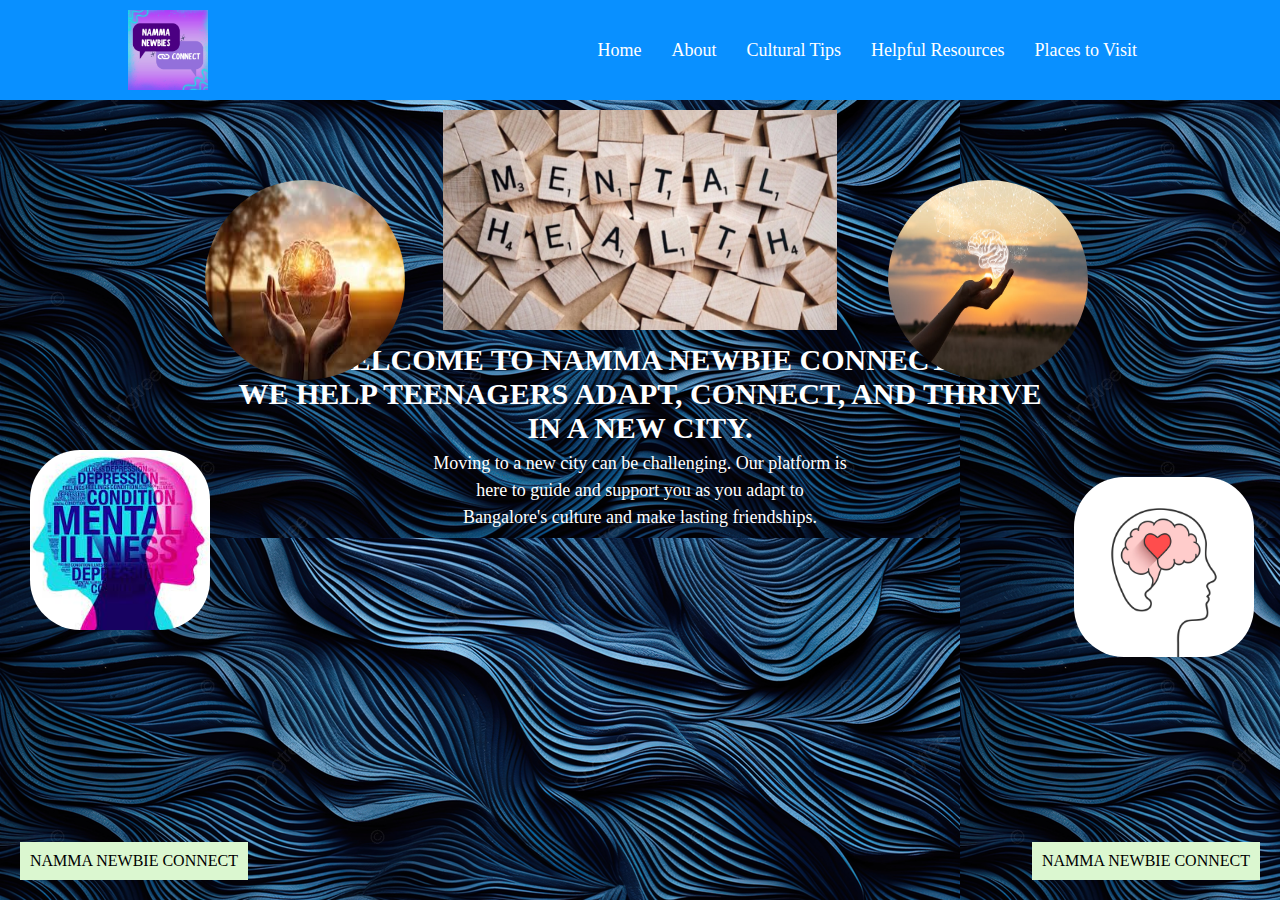
<file: index.html>
<!DOCTYPE html>
<html lang="en">
<head>
    <meta charset="UTF-8">
    <meta name="viewport" content="width=device-width, initial-scale=1.0">
    <title>Namma Newbie Connect</title>
    <link rel="stylesheet" href="style.css">
</head>
<body>
    <header>
        <div class="container">
            <nav>
                <img src="Namma Newbies.png" class="logo" alt="Namma Newbie Connect Logo">
                <ul>
                    <li><a href="index.html">Home</a></li>
                    <li><a href="about.html">About</a></li>
                    <li><a href="cultural-tips.html">Cultural Tips</a></li>
                    <li><a href="resources.html">Helpful Resources</a></li>
                    <li><a href="places.html">Places to Visit</a></li>
                </ul>
            </nav>
        </div>
    </header>
    <div class="pos_cen">
        <img class="img_home" src="Homepage.png" alt="Home Page Image">
    </div>
    <div class="pos_cen1">
        <img class="img_home2" src="homepage1.jfif" alt="Home Page Image2">
    </div>
    <div class="pos_cen2">
        <img class="img_home3" src="homepage2.jpg" alt="Home Page Image3">
    </div>
    <div class="pos_cen3">
        <img class="img_home4" src="homepage3.jfif" alt="Home Page Image4">
    </div>
    <div class="pos_cen4">
        <img class="img_home5" src="homepag4.jpeg" alt="Home Page Image5">
    </div>
    <div class="header-text">
        <h1>WELCOME TO NAMMA NEWBIE CONNECT! <br> WE HELP TEENAGERS ADAPT, CONNECT, AND THRIVE <br> IN A NEW CITY.</h1>
        <p>Moving to a new city can be challenging. Our platform is <br> here to guide and support you as you adapt to <br> Bangalore's culture and make lasting friendships.</p>
    </div>
    <script src="script.js"></script>
</body>
</html>
</file>
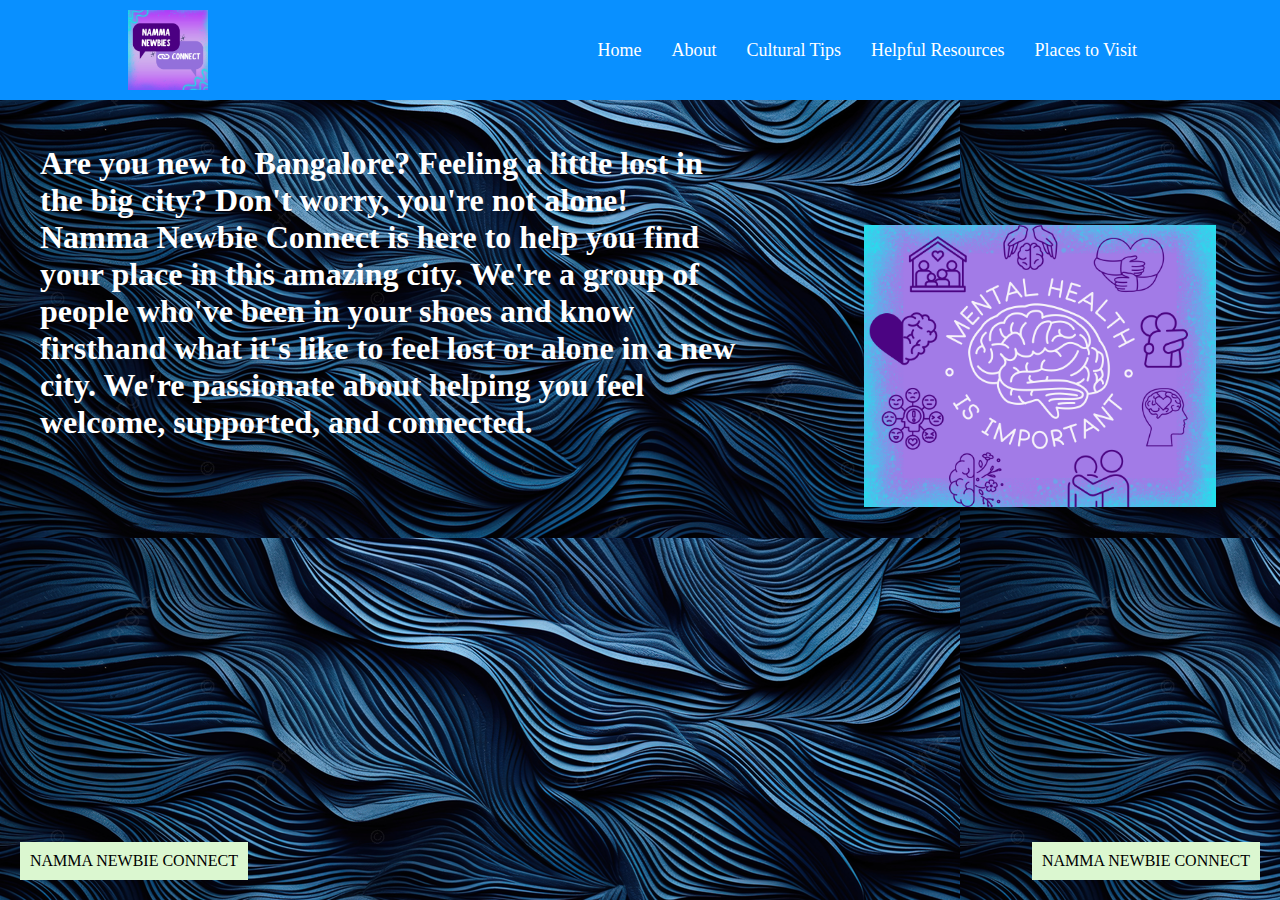
<file: about.html>
<!DOCTYPE html>
<html lang="en">
<head>
    <meta charset="UTF-8">
    <meta name="viewport" content="width=device-width, initial-scale=1.0">
    <title>About page!</title>
    <link rel="stylesheet" href="style.css">
</head>
<body>
    <div class="header">
        <div class="container">
            <nav>
                <img src="Namma Newbies.png" class="logo">
                <ul>
                    <li><a href="index.html">Home</a></li>
                    <li><a href="about.html">About</a></li>
                    <li><a href="cultural-tips.html">Cultural Tips</a></li>
                    <li><a href="resources.html">Helpful Resources</a></li>
                    <li><a href="places.html">Places to Visit</a></li>
                </ul>
            </nav>  
        </div>
    </div>
    <div class="about-text">
        <h1>
            Are you new to Bangalore? Feeling a little lost in <br> the big city? Don't worry, you're not alone!
            <br> Namma Newbie Connect is here to help you find <br> your place in this amazing city. We're a group of
            <br> people who've been in your shoes and know <br> firsthand what it's like to feel lost or alone in a new
            <br> city. We're passionate about helping you feel <br> welcome, supported, and connected.
        </h1>
    </div>
    <div class="abt_side">
        <img class="img_about" src="about page image.png" alt="about page Image">
    </div>
    <script src="script.js"></script>
</body>
</html>
</file>
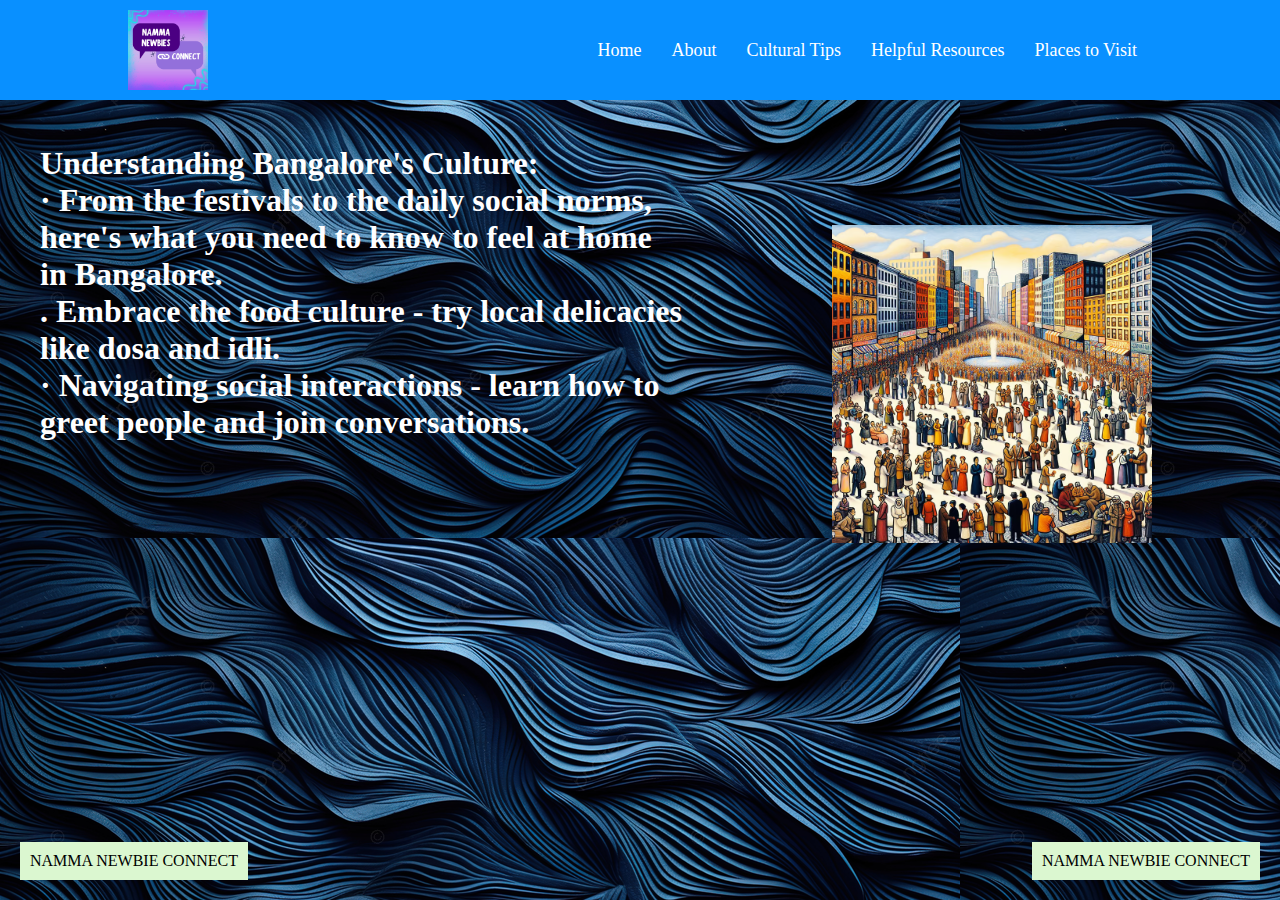
<file: cultural-tips.html>
<!DOCTYPE html>
<html lang="en">
<head>
    <meta charset="UTF-8">
    <meta name="viewport" content="width=device-width, initial-scale=1.0">
    <title>Cultural tips!</title>
    <link rel="stylesheet" href="style.css">
</head>
<body>
    <div class="header">
        <div class="container">
            <nav>
                <img src="Namma Newbies.png" class="logo">
                <ul>
                    <li><a href="index.html">Home</a></li>
                    <li><a href="about.html">About</a></li>
                    <li><a href="cultural-tips.html">Cultural Tips</a></li>
                    <li><a href="resources.html">Helpful Resources</a></li>
                    <li><a href="places.html">Places to Visit</a></li>
                </ul>
            </nav>  
        </div>
    </div>
    <div class="cultural-text">
        <h1>Understanding Bangalore's Culture: <br>
        · From the festivals to the daily social norms, <br>
        here's what you need to know to feel at home <br>
        in Bangalore. <br>
        . Embrace the food culture - try local delicacies <br>
        like dosa and idli. <br>
        · Navigating social interactions - learn how to <br>
        greet people and join conversations.</h1>
    </div>
    <div class="pos_side">
        <img class="img_cultural" src="cultural tips.png" alt="cultural tips Image">
    </div>
    <script src="script.js"></script>
</body>
</html>
</file>
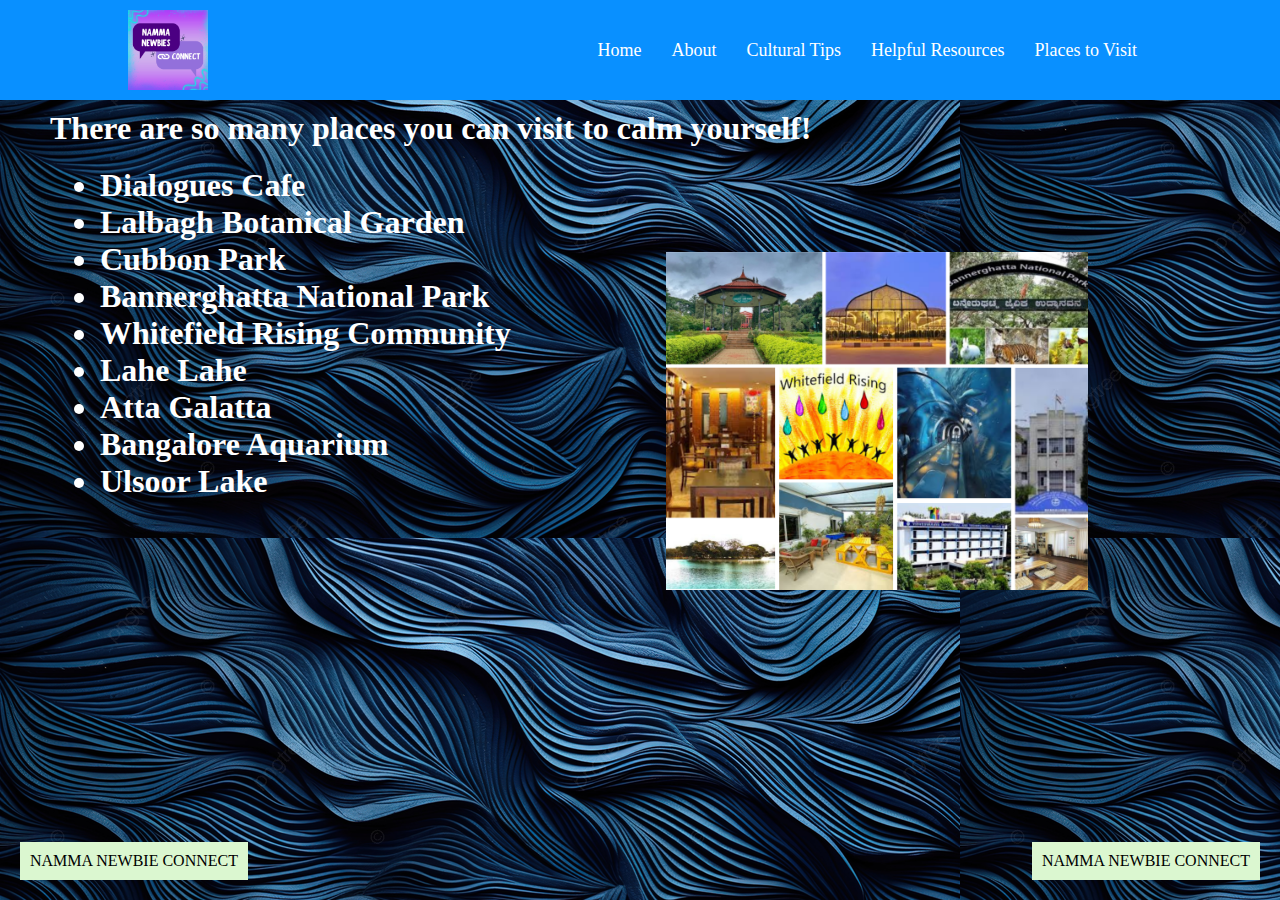
<file: places.html>
<!DOCTYPE html>
<html lang="en">
<head>
    <meta charset="UTF-8">
    <meta name="viewport" content="width=device-width, initial-scale=1.0">
    <title>Places you can visit!</title>
    <link rel="stylesheet" href="style.css">
</head>
<body>
    <header>
        <div class="container">
            <nav>
                <img src="Namma Newbies.png" class="logo" alt="Namma Newbie Connect Logo">
                <ul>
                    <li><a href="index.html">Home</a></li>
                    <li><a href="about.html">About</a></li>
                    <li><a href="cultural-tips.html">Cultural Tips</a></li>
                    <li><a href="resources.html">Helpful Resources</a></li>
                    <li><a href="places.html">Places to Visit</a></li>
                </ul>
            </nav>
        </div>
    </header>
    <div class="place_side">
        <img class="img_place" src="places.png" alt="places you can visit page Image">
    </div>
    <div class="places-text1">
        <h1>
            There are so many places you can visit to calm yourself! <br> 
    <div class="places-text">
            <ul>
                <li>Dialogues Cafe</li>
                <li>Lalbagh Botanical Garden</li>
                <li>Cubbon Park</li>
                <li>Bannerghatta National Park</li>
                <li>Whitefield Rising Community</li>
                <li>Lahe Lahe</li>
                <li>Atta Galatta</li>
                <li>Bangalore Aquarium</li>
                <li>Ulsoor Lake</li>
            </ul>
        </h1>
    </div>
    <script src="script.js"></script>
</body>
</html>
</file>
<file: style.css>
/* Basic Reset */
* {
    margin: 0;
    padding: 0;
    font-family: "Times New Roman", Times, serif;
    box-sizing: border-box;
}

body {
    background-image: url(background.png);
    color: #fff;
}

#header {
    width: 100%;
    height: auto;
    background-size: cover;
    background-position: center;
}

.container {
    padding: 10px 10%;
    background-color: #0990ff;
}

nav {
    display: flex;
    align-items: center;
    justify-content: space-between;
    flex-wrap: wrap;
}

.logo {
    width: 80px;
}

nav ul {
    display: flex;
    align-items: center;
    flex-wrap: wrap;
    padding-left: 0;
}

nav ul li {
    list-style: none;
    margin: 10px 15px;
}

nav ul li a {
    color: #fff;
    text-decoration: none;
    font-size: 18px;
    position: relative;
}

nav ul li a::after {
    content: '';
    width: 0;
    height: 3px;
    background: #ff9c8a;
    position: absolute;
    left: 0;
    bottom: -6px;
    transition: 0.5s;
}

nav ul li a:hover::after {
    width: 100%;
}

.header-text {
    margin-top: 1%;
    font-size: 15px;
    text-align: center;
}

.header-text h1 {
    font-size: 2em;
    margin-top: 5px;
    margin-bottom: 5px;
}

.header-text p {
    font-size: 1.2em;
    line-height: 1.5em;
    margin-top: 5px;
}

.img_home {
    display: block;
    margin: 10px auto 3px;
    max-width: 400px;
    height: 220px;
}

.pos_cen {
    width: 100%;
    text-align: center;
}

.img_home2 {
    float: left;
    width: 180px;
    height: 180px;
    border-radius: 50px;
}

.pos_cen1 {
    position: absolute;
    width: 50%;
    left: 30px;
    top: 50%;
}

.img_home3 {
    float: right;
    width: 200px;
    height: 200px;
    border-radius: 100px;
}

.pos_cen2 {
    position: absolute;
    width: 55%;
    left: 30%;
    top: 20%;
}

.img_home4 {
    float: left;
    width: 200px;
    height: 200px;
    border-radius: 100px;
}

.pos_cen3 {
    position: absolute;
    width: 55%;
    left: 16%;
    top: 20%;
}

.img_home5 {
    float: right;
    width: 180px;
    height: 180px;
    border-radius: 50px;
}

.pos_cen4 {
    position: absolute;
    width: 55%;
    left: 43%;
    top: 53%;
}

.pos_side {
    position: absolute;
    width: 50%;
    left: 40%;
    top: 25%;
}

.abt_side {
    position: absolute;
    width: 55%;
    left: 40%;
    top: 25%;
}

.place_side {
    position: absolute;
    width: 55%;
    left: 30%;
    top: 28%;
}

.img_cultural {
    float: right;
    width: 50%;
}

.img_about {
    float: right;
    width: 50%;
}

.img_place {
    float: right;
    width: 60%;
}

.cultural-text h1 {
    font-size: 2em;
    float: left;
    margin-top: 45px;
    margin-left: 40px;
}

.about-text h1 {
    font-size: 2em;
    float: left;
    margin-top: 45px;
    margin-left: 40px;
}

.places-text ul {
    font-size: 1em;
    float: left;
    margin-top: 20px;
    margin-left: 50px;
}

.places-text1 h1 {
    font-size: 2em;
    float: left;
    margin-top: 10px;
    margin-left: 50px;
}

.flex-container {
    width: 100%;
    display: flex;
    flex-direction: row;
    flex-wrap: wrap;
    justify-content: center;
    padding: 10px;
}

.flex-box, .flex-boxes, .flex-box3 {
    width: 200px;
    height: 200px;
    border: 2px solid black;
    text-align: center;
    line-height: 200px;
    border-radius: 20px;
    background-color: #E5D9F2;
    margin-left: 30px;
    margin-top: 50px;
    color: black;
}

.flex-boxes {
    background-color: #B9F3E4;
}

.resources-text {
    width: 100%;
    text-align: center;
    margin-top: 20px;
}

.footer-style {
    background-color: green;
    color: black;
    border-radius: 10%;
    width: 250px;
    height: 80px;
    display: flex;
    justify-content: center;
    align-items: center;
}

.footer-left, .footer-right {
    background-color: #dbf7d0;
    color: black;
    padding: 10px;
    position: fixed;
    bottom: 20px;
}

.footer-left {
    left: 20px;
}

.footer-right {
    right: 20px;
}

/* Media Queries for Responsive Design */
@media (max-width: 1024px) {
    .pos_cen1, .pos_cen2, .pos_cen3, .pos_cen4, .pos_side, .abt_side, .place_side {
        position: static;
        width: 100%;
        text-align: center;
        margin-top: 20px;
    }

    .img_home2, .img_home3, .img_home4, .img_home5 {
        width: 100%;
        height: auto;
        border-radius: 0;
        float: none;
        margin: 10px auto;
    }
}

@media (max-width: 768px) {
    nav ul {
        flex-direction: column;
        align-items: center;
    }

    nav ul li {
        margin: 10px 0;
    }

    .header-text h1 {
        font-size: 1.5em;
    }

    .header-text p {
        font-size: 1em;
    }

    .pos_cen {
        width: 90%;
        margin: 0 auto;
    }

    .img_home {
        max-width: 100%;
    }
}

@media (max-width: 480px) {
    .logo {
        width: 60px;
    }

    nav ul li a {
        font-size: 16px;
    }

    .header-text h1 {
        font-size: 1.2em;
    }

    .header-text p {
        font-size: 0.9em;
    }

    .pos_cen {
        width: 100%;
        margin: 0 auto;
    }

    .img_home {
        max-width: 100%;
    }
}
</file>
